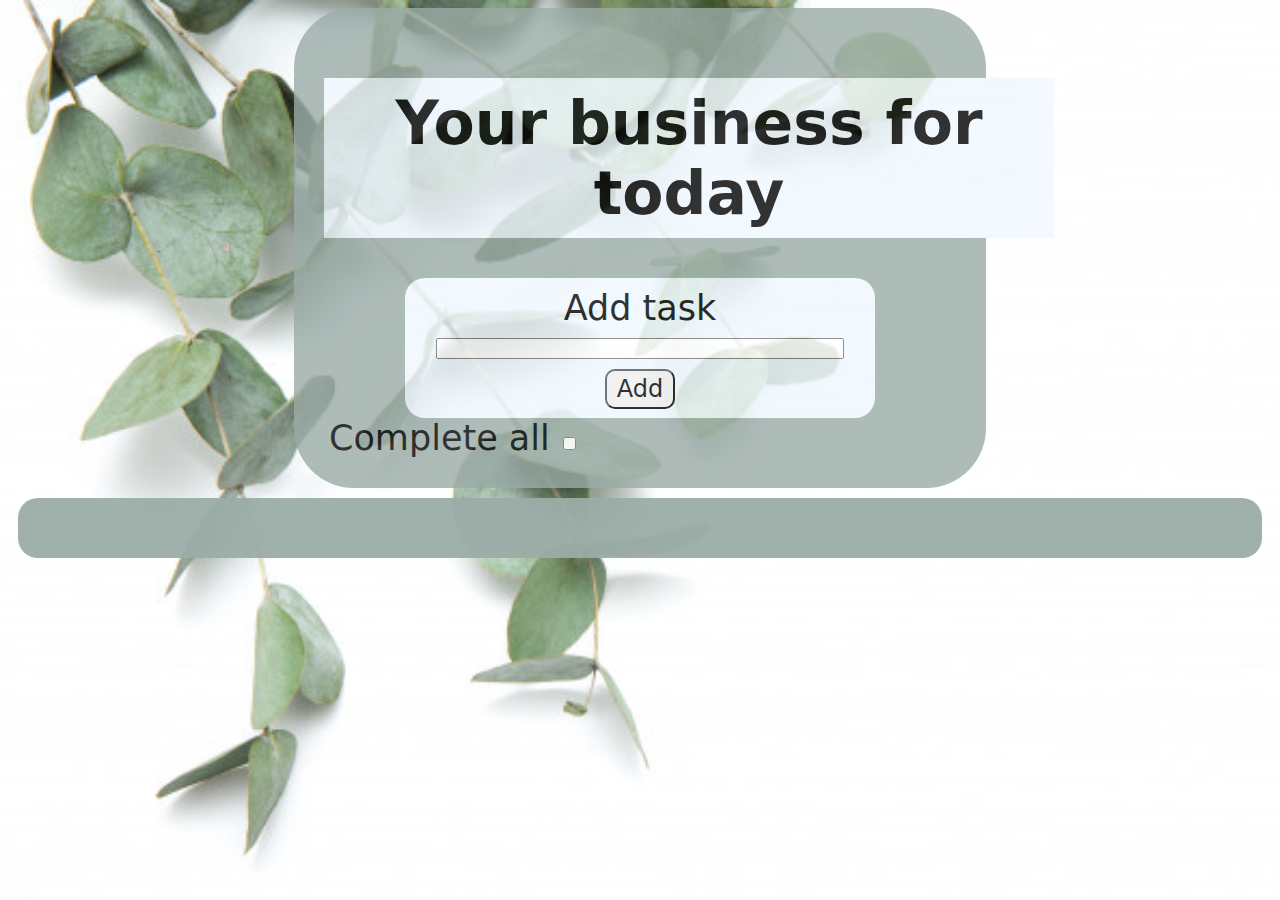
<file: index.html>
<!doctype html>
<html lang="en">
<head>
    <meta charset="UTF-8">
    <meta name="viewport"
          content="width=device-width, user-scalable=no, initial-scale=1.0, maximum-scale=1.0, minimum-scale=1.0">
    <meta http-equiv="X-UA-Compatible" content="ie=edge">
    <link rel="stylesheet" href="todoList.css">

    <title>TodoList</title>
</head>
<body>
<div class="container-header">
    <div class="header">
        <h1>Your business for today</h1>
    </div>
    <div class="body">
        <div class="add-task">
            <form action="#">
                <label for="add-task">Add task</label><br>
                <input type="text" id="add-task" name="addTask" value=""><br>
                <button type="button" id="add-button" onclick="addNewTask()">Add</button>
            </form>
        </div>
        <div >
            <label for="complete-all">Complete all</label>
            <input id="complete-all" type="checkbox" onchange="completeAll(this)">
        </div>
    </div>
</div>
<div class="container-tasks">
    <div id="tasks">
    </div>
    <div class="footer" id="count">
    </div>
</div>

<script src="todoList.js"></script>
</body>
</html>
</file>
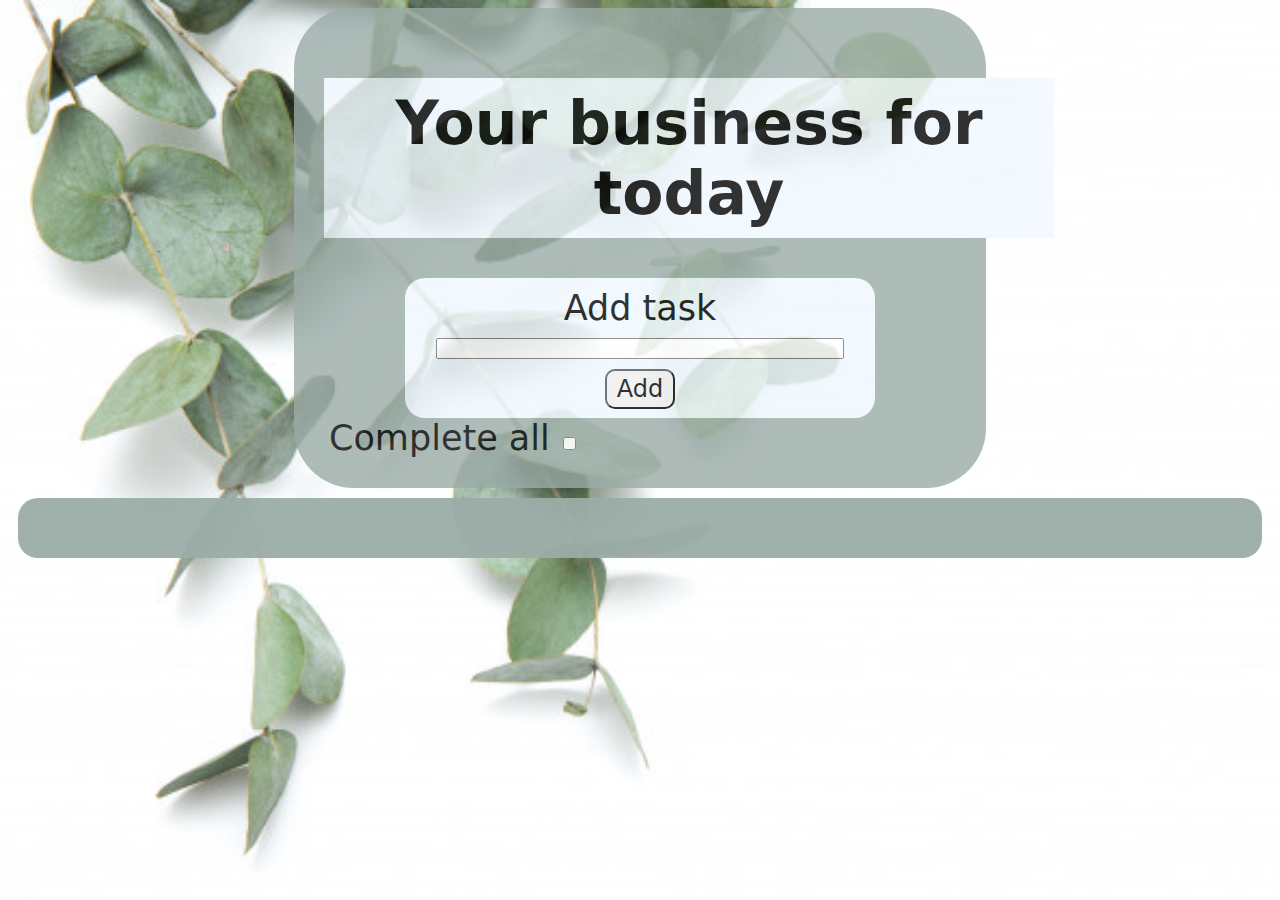
<file: todoList.html>
<!doctype html>
<html lang="en">
<head>
    <meta charset="UTF-8">
    <meta name="viewport"
          content="width=device-width, user-scalable=no, initial-scale=1.0, maximum-scale=1.0, minimum-scale=1.0">
    <meta http-equiv="X-UA-Compatible" content="ie=edge">
    <link rel="stylesheet" href="todoList.css">

    <title>TodoList</title>
</head>
<body>
<div class="container-header">
    <div class="header">
        <h1>Your business for today</h1>
    </div>
    <div class="body">
        <div class="add-task">
            <form action="#">
                <label for="add-task">Add task</label><br>
                <input type="text" id="add-task" name="addTask" value=""><br>
                <button type="button" id="add-button" onclick="addNewTask()">Add</button>
            </form>
        </div>
        <div >
            <label for="complete-all">Complete all</label>
            <input id="complete-all" type="checkbox" onchange="completeAll(this)">
        </div>
    </div>
</div>
<div class="container-tasks">
    <div id="tasks">
    </div>
    <div class="footer" id="count">
    </div>
</div>

<script src="todoList.js"></script>
</body>
</html>
</file>
<file: todoList.css>
body {
    background-image: url(./images/green-leaves-eucalyptus-branches-eucalyptus-isolated-white-background_87394-5768.jpg);
    background-size: cover;
    background-attachment: fixed;
    }

.container-header {
    margin: auto;
    background-color: #9baca7;
    opacity: 0.8;
    border-radius: 60px;
    padding: 30px;
    width: 50%;
}

.container-tasks {
    margin: 10px;
    background-color: #9baca7;
    opacity: 0.95;
    border-radius: 20px;
    padding: 30px;
}

.header {
    background-color: aliceblue;
    width: 700px;
    margin: 0 auto;
    text-align: center;
    padding: 0px 15px 0px 15px;
    font-size: 30px;
    font-family: system-ui;
}

.body {
    width: 100%;
    height: 60%;
}

label{
    margin: 5px;
    font-size: 35px;
    font-family: system-ui;
}

#add-task{
    margin: 10px;
    width: 400px;
}

#add-button {
    width: 70px;
    height: 40px;
    font-size: 24px;
    font-family: system-ui;
    border-radius: 10px;
}

.footer {
    width: 100%;
    height: 20%;
    background-color: #454b46;
}

.task {
    border: 1px solid black;
    display: flex;
    margin: 15px 0px 15px 0px;
    background-color: #6f7b78;
    border-radius: 5px;
    padding: 10px;
    font-size: 20px;
    font-family: system-ui;
}

.my-task{
    margin: 0px 10px 0px 10px;
}

.task button {
    font-size: 20px;
}

.completed-task {
    background-color: #37473a;
}

.add-task {
    background-color: aliceblue;
    text-align: center;
    margin: 0 auto;
    height: 120px;
    width: 450px;
    border-radius: 20px;
    padding: 10px;
}

p {
    font-size: 30px;
    font-family: system-ui;
    padding: 10px;;
}
h1{
    padding: 10px;
}
</file>
